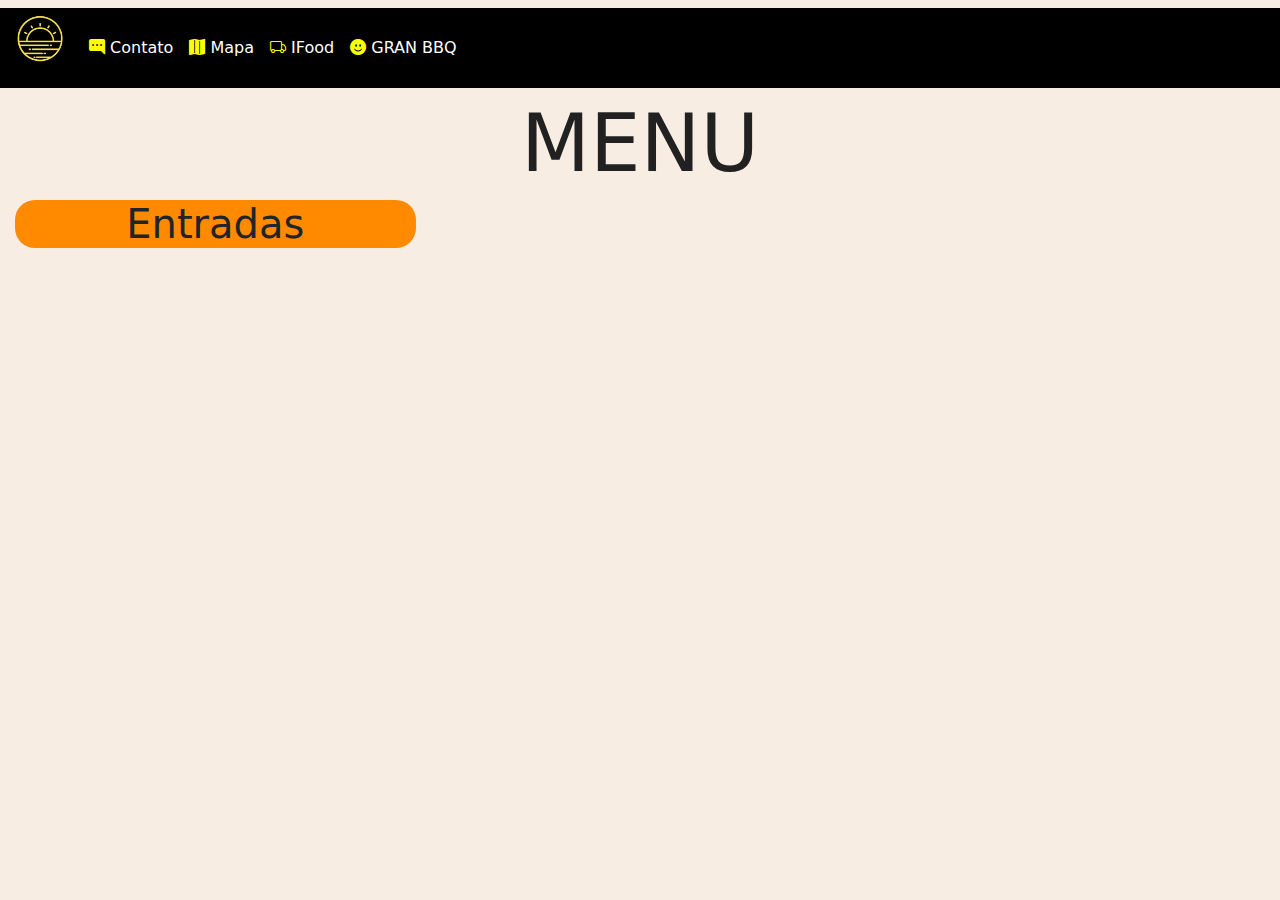
<file: index.html>
<!DOCTYPE html>
<html lang="en">

<head>
    <meta charset="UTF-8">
    <meta http-equiv="X-UA-Compatible" content="IE=edge">
    <meta name="viewport" content="width=device-width, initial-scale=1.0">
    <title>TJ Armazém</title>
    <link rel="stylesheet" href="https://cdn.jsdelivr.net/npm/bootstrap-icons@1.9.1/font/bootstrap-icons.css">
    <link rel="stylesheet" type="text/css" href="bootstrap-5.2.2-dist\css\bootstrap.min.css">
    <link rel="stylesheet" href="https://fonts.googleapis.com/css?family=Bebas+Neue">
    <link rel="icon" href="img/tj.png" type="image/png">
    <script>
        function carregar() {
            document.getElementById('entrada').style.display = "none";
            document.getElementById('pratos').style.display = "none";
            document.getElementById('bebidas').style.display = "none";
            document.getElementById('drinks').style.display = "none";
        }
        function abreEntradas() {
            document.getElementById('entrada').style.display = "visible";
        }

        function openPopup() {
            document.getElementById("popup").classList.add("show");
        }

        function closePopup() {
            document.getElementById("popup").classList.remove("show");
        }
    </script>
</head>

<body onload="carregar()">
    <nav class="navbar navbar-expand-lg navbar-dark">
        <div class="container-fluid">
            <a class="navbar-brand">
                <img src="img/tj.png" width="30" height="30" alt="" id="marca">
            </a>
            <button class="navbar-toggler" type="button" data-bs-toggle="collapse"
                data-bs-target="#navbarSupportedContent" aria-controls="navbarSupportedContent" aria-expanded="false"
                aria-label="Toggle navigation">
                <span class="navbar-toggler-icon"></span>
            </button>
            <div class="collapse navbar-collapse" id="navbarSupportedContent">
                <ul class="navbar-nav me-auto mb-2 mb-lg-0">
                    <li class="nav-item">
                        <a class="nav-link active" aria-current="page" href="https://www.instagram.com/tj.armazem/"
                            target="_blank"><i class="bi bi-chat-right-dots-fill" id="testeMapa" target="_blank"></i>
                            Contato</a>

                    </li>
                    <li class="nav-item">
                        <a class="nav-link active" aria-current="page" href="local.html"><i class="bi bi-map-fill"
                                id="testeMapa"></i> Mapa</a>
                    </li>
                    <li class="nav-item">
                        <a class="nav-link active" aria-current="page"
                            href="https://www.ifood.com.br/delivery/nova-odessa-sp/tj-armazem-parque-residencial-klavin/7d54c48d-e508-4ca3-92e5-93fa8ea5d87c"><i
                                class="bi bi-truck" id="testeMapa"></i> IFood</a>
                    </li>
                    <li class="nav-item">
                        <a class="nav-link active" aria-current="page" href="gran.html"><i
                                class="bi bi-emoji-smile-fill" id="testeMapa"></i> GRAN BBQ</a>
                    </li>
                </ul>
            </div>
        </div>
    </nav>
    <div class="container-fluid bg-eba">

        <div class="row bg-eba">

            <div class="col-md-4">

            </div>
            <div class="col-md-4 col-sm-12">
                <h1 class="display-1 corLetras">MENU</h1>
            </div>
            <div class="col-md-4">

            </div>
        </div>
        <div class="row bg-eba">
            <div class="col-md-4 col-sm-12">
                <div class="container container-fluid mainContainer">
                    <h1 class="display3">Entradas</h1>
                </div>
            </div>

            <div class="col-md-4">

            </div>

            <div class="col-md-4">

            </div>
        </div>
    </div>




    <script src="https://cdn.jsdelivr.net/npm/bootstrap@5.2.2/dist/js/bootstrap.bundle.min.js"
        integrity="sha384-OERcA2EqjJCMA+/3y+gxIOqMEjwtxJY7qPCqsdltbNJuaOe923+mo//f6V8Qbsw3"
        crossorigin="anonymous"></script>
</body>

</html>
</file>
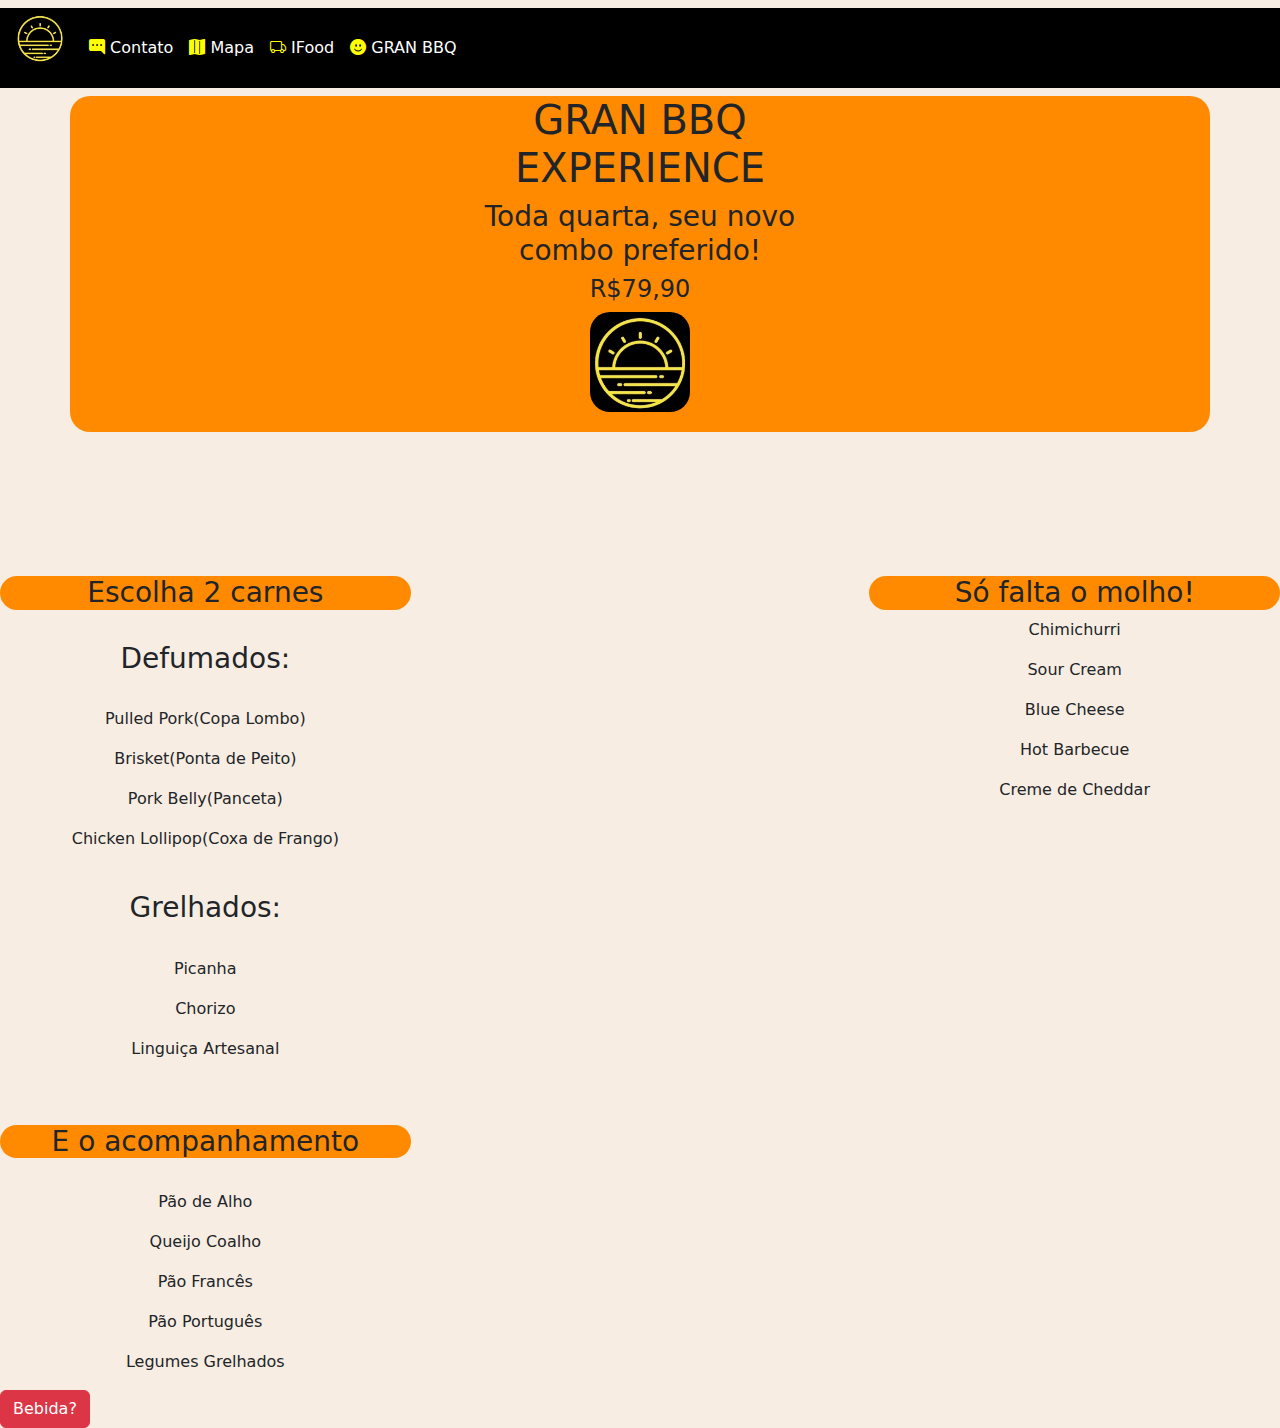
<file: gran.html>
<!DOCTYPE html>
<html lang="en">

<head>
    <meta charset="UTF-8">
    <meta http-equiv="X-UA-Compatible" content="IE=edge">
    <meta name="viewport" content="width=device-width, initial-scale=1.0">
    <title>TJ Armazém</title>
    <link rel="stylesheet" href="https://cdn.jsdelivr.net/npm/bootstrap-icons@1.9.1/font/bootstrap-icons.css">
    <link rel="stylesheet" type="text/css" href="bootstrap-5.2.2-dist\css\bootstrap.min.css">
    <link rel="stylesheet" href="https://fonts.googleapis.com/css?family=Bebas+Neue">
    <link rel="icon" href="img/tj.png" type="image/png">
    <script>
        function openPopup() {
            document.getElementById("popup").classList.add("show");
        }

        function closePopup() {
            document.getElementById("popup").classList.remove("show");
        }

    </script>
</head>

<body>
    <nav class="navbar navbar-expand-lg navbar-dark">
        <div class="container-fluid">
            <a class="navbar-brand">
                <img src="img/tj.png" width="30" height="30" alt="" id="marca">
            </a>
            <button class="navbar-toggler" type="button" data-bs-toggle="collapse"
                data-bs-target="#navbarSupportedContent" aria-controls="navbarSupportedContent" aria-expanded="false"
                aria-label="Toggle navigation">
                <span class="navbar-toggler-icon"></span>
            </button>
            <div class="collapse navbar-collapse" id="navbarSupportedContent">
                <ul class="navbar-nav me-auto mb-2 mb-lg-0">
                    <li class="nav-item">
                        <a class="nav-link active" aria-current="page" href="https://www.instagram.com/tj.armazem/"
                            target="_blank"><i class="bi bi-chat-right-dots-fill" id="testeMapa"
                                target="_blank"></i> Contato</a>

                    </li>
                    <li class="nav-item">
                        <a class="nav-link active" aria-current="page" href="local.html"><i class="bi bi-map-fill"
                                id="testeMapa"></i> Mapa</a>
                    </li>
                    <li class="nav-item">
                        <a class="nav-link active" aria-current="page"
                            href="https://www.ifood.com.br/delivery/nova-odessa-sp/tj-armazem-parque-residencial-klavin/7d54c48d-e508-4ca3-92e5-93fa8ea5d87c"><i
                                class="bi bi-truck" id="testeMapa"></i> IFood</a>
                    </li>
                    
                    <li class="nav-item">
                        <a class="nav-link active" aria-current="page" href="gran.html"><i
                                class="bi bi-emoji-smile-fill" id="testeMapa"></i> GRAN BBQ</a>
                    </li>
                    <li class="nav-item">

                        <div id="popup" class="popup">
                            <div class="popup-content">
                                <h2>Que tal um choppinho para arrematar?</h2>
                                <p>Seu combo já vem com 2 Chopp Lager Berggren incluso, eba!</p>
                                <button onclick="closePopup()">Close</button>
                            </div>
                        </div>
                    </li>
                </ul>
            </div>
        </div>
    </nav>

    <div class="container mainContainer">
        <div class="row">
            <div class="col-md-4">

            </div>
            <div class="col-md-4 col-sm-12">
                <h1 class="display3 text-dark">GRAN BBQ EXPERIENCE</h1>
                <h3 class="display3">Toda quarta, seu novo combo preferido!</h3>
                <h4>R$79,90</h4>
            </div>
            <div class="col-md-4">

            </div>
        </div>
        <div class="row">
            <div class="col-md-4">

            </div>
            <div class="col-md-4 col-sm-12">
                <img src="img/tj.png" class="imagemGran">
            </div>
            <div class="col-md-4">

            </div>
        </div>



    </div>
    <br>
    <br>
    <br>
    <br>
    <br>
    <br>

    <div class="row">
        <div class="col-md-4 col-sm-12">
            <div class="container mainContainer">
                <h3 class="display3">Escolha 2 carnes</h3>

            </div>
            <br>
            <div class="container myContainer">
                <h3 class="display3">Defumados:</h3>
                <br>
                <p>Pulled Pork(Copa Lombo)</p>
                <p>Brisket(Ponta de Peito)</p>
                <p>Pork Belly(Panceta)</p>
                <p>Chicken Lollipop(Coxa de Frango)</p>
                <br>
                <h3 class="display3">Grelhados:</h3>
                <br>
                <p>Picanha</p>
                <p>Chorizo</p>
                <p>Linguiça Artesanal</p>
            </div>
            <br>
            <br>
            <div class="container mainContainer">
                <h3 class="display3">E o acompanhamento</h3>
            </div>
            <div class="container myContainer">
                <br>
                <p>Pão de Alho</p>
                <p>Queijo Coalho</p>
                <p>Pão Francês</p>
                <p>Pão Português</p>
                <p>Legumes Grelhados</p>
            </div>

        </div>
        <div class="col-md-4 ">

        </div>
        <div class="col-md-4 col-sm-12">
            <div class="container mainContainer">
                <h3 class="display3">Só falta o molho!</h3>
            </div>
            <div class="container myContainer">
                <p>Chimichurri</p>
                <p>Sour Cream</p>
                <p>Blue Cheese</p>
                <p>Hot Barbecue</p>
                <p>Creme de Cheddar</p>
            </div>
        </div>

    </div>

    <button onclick="openPopup()" class="btn btn-danger">Bebida?</button>
    <div id="popup" class="popup">
        <div class="popup-content">
            <h2>Que tal um choppinho para arrematar?</h2>
            <p>Seu combo já vem com 2 Chopp Lager Berggren incluso, eba!</p>
            <button onclick="closePopup()">Close</button>
        </div>
    </div>




    </div>
    <script src="https://cdn.jsdelivr.net/npm/bootstrap@5.2.2/dist/js/bootstrap.bundle.min.js"
        integrity="sha384-OERcA2EqjJCMA+/3y+gxIOqMEjwtxJY7qPCqsdltbNJuaOe923+mo//f6V8Qbsw3"
        crossorigin="anonymous"></script>
</body>

</html>
</file>
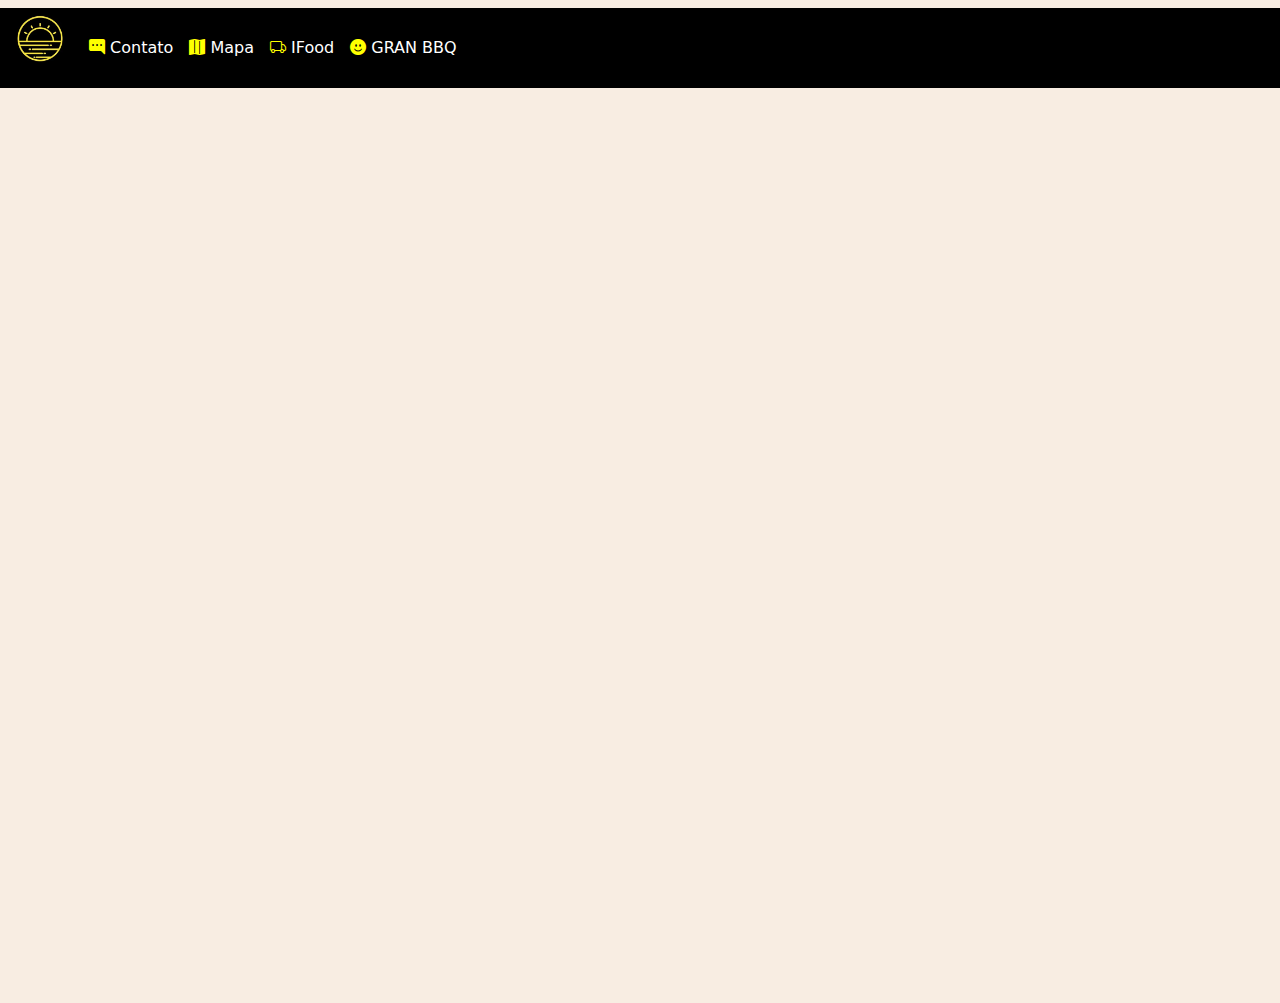
<file: local.html>
<!DOCTYPE html>
<html lang="en">

<head>
    <meta charset="UTF-8">
    <meta http-equiv="X-UA-Compatible" content="IE=edge">
    <meta name="viewport" content="width=device-width, initial-scale=1.0">
    <title>TJ Armazém</title>
    <link rel="stylesheet" href="https://cdn.jsdelivr.net/npm/bootstrap-icons@1.9.1/font/bootstrap-icons.css">
    <link rel="stylesheet" type="text/css" href="bootstrap-5.2.2-dist\css\bootstrap.min.css">
    <link href="https://fonts.googleapis.com/css2?family=Poppins:wght@200;300&display=swap" rel="stylesheet">
    <link rel="icon" href="img/tj.png" type="image/png">
</head>

<body>
    <nav class="navbar navbar-expand-lg navbar-dark">
        <div class="container-fluid">
            <a class="navbar-brand" href="index.html">
                <img src="img/tj.png" width="30" height="30" alt="" id="marca">
            </a>
            <button class="navbar-toggler" type="button" data-bs-toggle="collapse"
                data-bs-target="#navbarSupportedContent" aria-controls="navbarSupportedContent" aria-expanded="false"
                aria-label="Toggle navigation">
                <span class="navbar-toggler-icon"></span>
            </button>
            <div class="collapse navbar-collapse" id="navbarSupportedContent">
                <ul class="navbar-nav me-auto mb-2 mb-lg-0">
                    <li class="nav-item">
                        <a class="nav-link active" aria-current="page" href="https://www.instagram.com/tj.armazem/"
                            target="_blank"><i class="bi bi-chat-right-dots-fill" id="testeMapa"
                                target="_blank"></i> Contato</a>

                    </li>
                    <li class="nav-item">
                        <a class="nav-link active" aria-current="page" href="local.html"><i class="bi bi-map-fill"
                                id="testeMapa"></i> Mapa</a>
                    </li>
                    <li class="nav-item">
                        <a class="nav-link active" aria-current="page"
                            href="https://www.ifood.com.br/delivery/nova-odessa-sp/tj-armazem-parque-residencial-klavin/7d54c48d-e508-4ca3-92e5-93fa8ea5d87c"><i
                                class="bi bi-truck" id="testeMapa"></i> IFood</a>
                    </li>
                    <li class="nav-item">
                        <a class="nav-link active" aria-current="page" href="gran.html"><i
                                class="bi bi-emoji-smile-fill" id="testeMapa"></i> GRAN BBQ</a>
                    </li>
                    <li class="nav-item">

                        <div id="popup" class="popup">
                            <div class="popup-content">
                                <h2>Que tal um choppinho para arrematar?</h2>
                                <p>Seu combo já vem com 2 Chopp Lager Berggren incluso, eba!</p>
                                <button onclick="closePopup()">Close</button>
                            </div>
                        </div>
                    </li>
                </ul>
            </div>
        </div>
    </nav>

    <iframe
        src="https://www.google.com/maps/embed?pb=!1m18!1m12!1m3!1d3678.2111949827577!2d-47.31651008503642!3d-22.79463698506896!2m3!1f0!2f0!3f0!3m2!1i1024!2i768!4f13.1!3m3!1m2!1s0x94c89847ab45f65b%3A0xf8c1085bedb947a9!2sAv.%20Rodolfo%20Kivitz%2C%201243%20-%20Res.%20Altos%20do%20Klavin%2C%20Nova%20Odessa%20-%20SP%2C%2013382-342!5e0!3m2!1spt-BR!2sbr!4v1676212320717!5m2!1spt-BR!2sbr"
        width="100%" height="900" style="border:0;" allowfullscreen="" loading="lazy"
        referrerpolicy="no-referrer-when-downgrade"></iframe>
        <script src="https://cdn.jsdelivr.net/npm/bootstrap@5.2.2/dist/js/bootstrap.bundle.min.js"
        integrity="sha384-OERcA2EqjJCMA+/3y+gxIOqMEjwtxJY7qPCqsdltbNJuaOe923+mo//f6V8Qbsw3"
        crossorigin="anonymous"></script>
</body>

</html>
</file>
